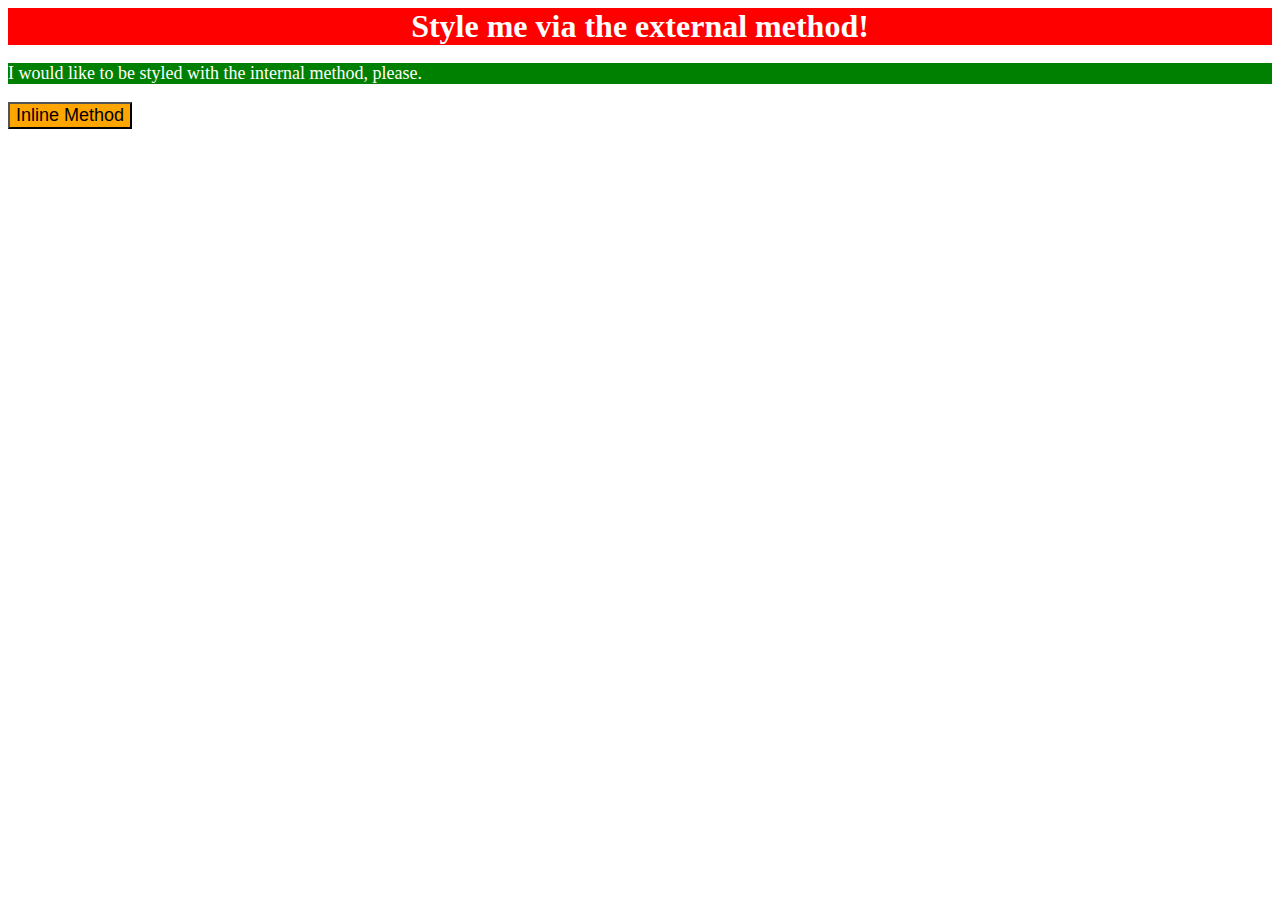
<file: foundations/intro-to-css/01-css-methods/index.html>
<!DOCTYPE html>
<html lang="en">
  <head>
    <meta charset="UTF-8">
    <meta http-equiv="X-UA-Compatible" content="IE=edge">
    <meta name="viewport" content="width=device-width, initial-scale=1.0">
    <title>Methods for Adding CSS</title>
    <link rel="stylesheet" href="practice.css">

     <style>
      p {
        background-color: green;
        color: white;
        font-size: 18px;
      }

    </style>
  </head>
  <body>
    <div>Style me via the external method!</div>
    <p>I would like to be styled with the internal method, please.</p>
    <button style="background-color: orange; font-size: 18px;">Inline Method</button>
  </body>
</html>
</file>
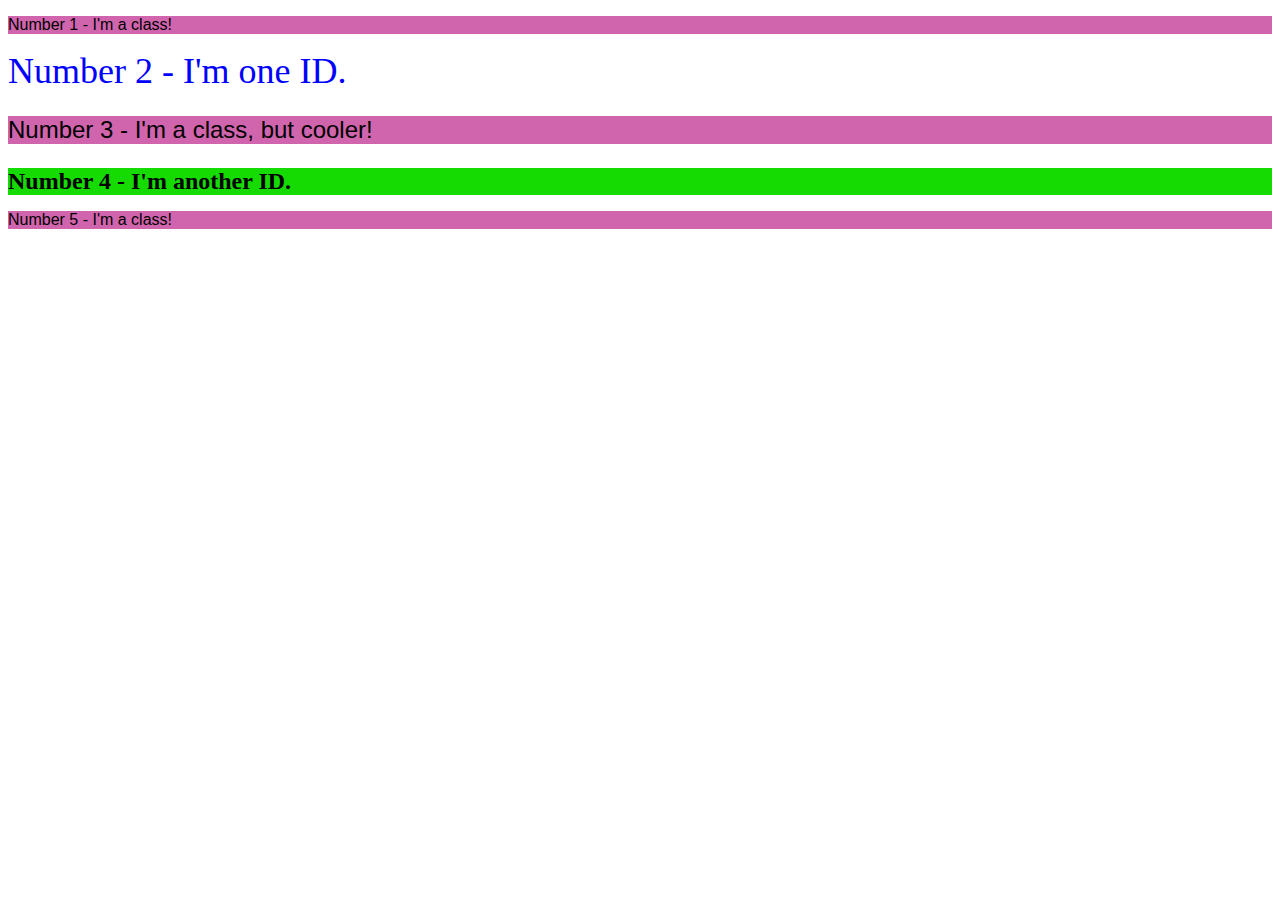
<file: foundations/intro-to-css/02-class-id-selectors/index.html>
<!DOCTYPE html>
<html lang="en">
  <head>
    <meta charset="UTF-8">
    <meta http-equiv="X-UA-Compatible" content="IE=edge">
    <meta name="viewport" content="width=device-width, initial-scale=1.0">
    <title>Class and ID Selectors</title>
    <link rel="stylesheet" href="style.css">
  </head>
  <body>
    <p class="first">Number 1 - I'm a class!</p>
    <div id="unique">Number 2 - I'm one ID.</div>
    <p class="third">Number 3 - I'm a class, but cooler!</p>
    <div id="cool">Number 4 - I'm another ID.</div>
    <p class="first">Number 5 - I'm a class!</p>
  </body>
</html>
</file>
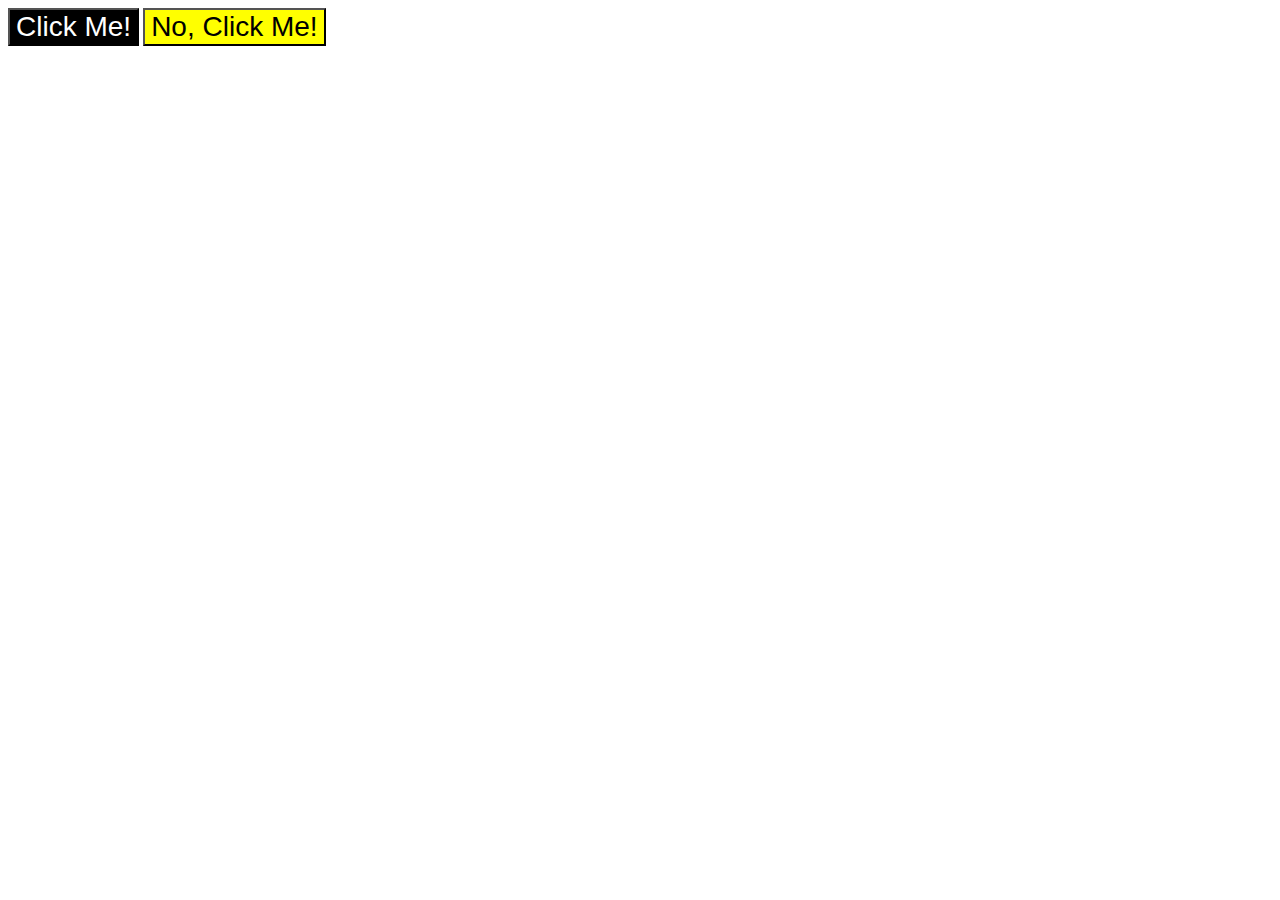
<file: foundations/intro-to-css/03-grouping-selectors/index.html>
<!DOCTYPE html>
<html lang="en">
  <head>
    <meta charset="UTF-8">
    <meta http-equiv="X-UA-Compatible" content="IE=edge">
    <meta name="viewport" content="width=device-width, initial-scale=1.0">
    <title>Grouping Selectors</title>
    <link rel="stylesheet" href="style.css">
  </head>
  <body>
    <button class="first">Click Me!</button>
    <button class="second">No, Click Me!</button>
  </body>
</html>
</file>
<file: foundations/intro-to-css/01-css-methods/practice.css>
div {
    color: white;
    background-color: red;
    font-size: 32px;
    text-align: center;
    font-weight: bold;
}
</file>
<file: foundations/intro-to-css/02-class-id-selectors/style.css>
.first,
.third {
    background-color: #d165ad;
    font-family: Verdana, Geneva, Tahoma, sans-serif;
}

.third {
    font-size: 24px;
}

#unique {
    color: blue;
    font-size: 36px;
}

#cool {
    background-color: #15db03;
    font-weight: bold;
    font-size: 24px;
}
</file>
<file: foundations/intro-to-css/03-grouping-selectors/style.css>
.first,
.second {
    font-size: 28px;
    font-family: Helvetica, "Times New Roman", sans-serif;
}

.first {
    color: white;
    background-color: black;
}

.second {
    background-color: yellow;
}
</file>
